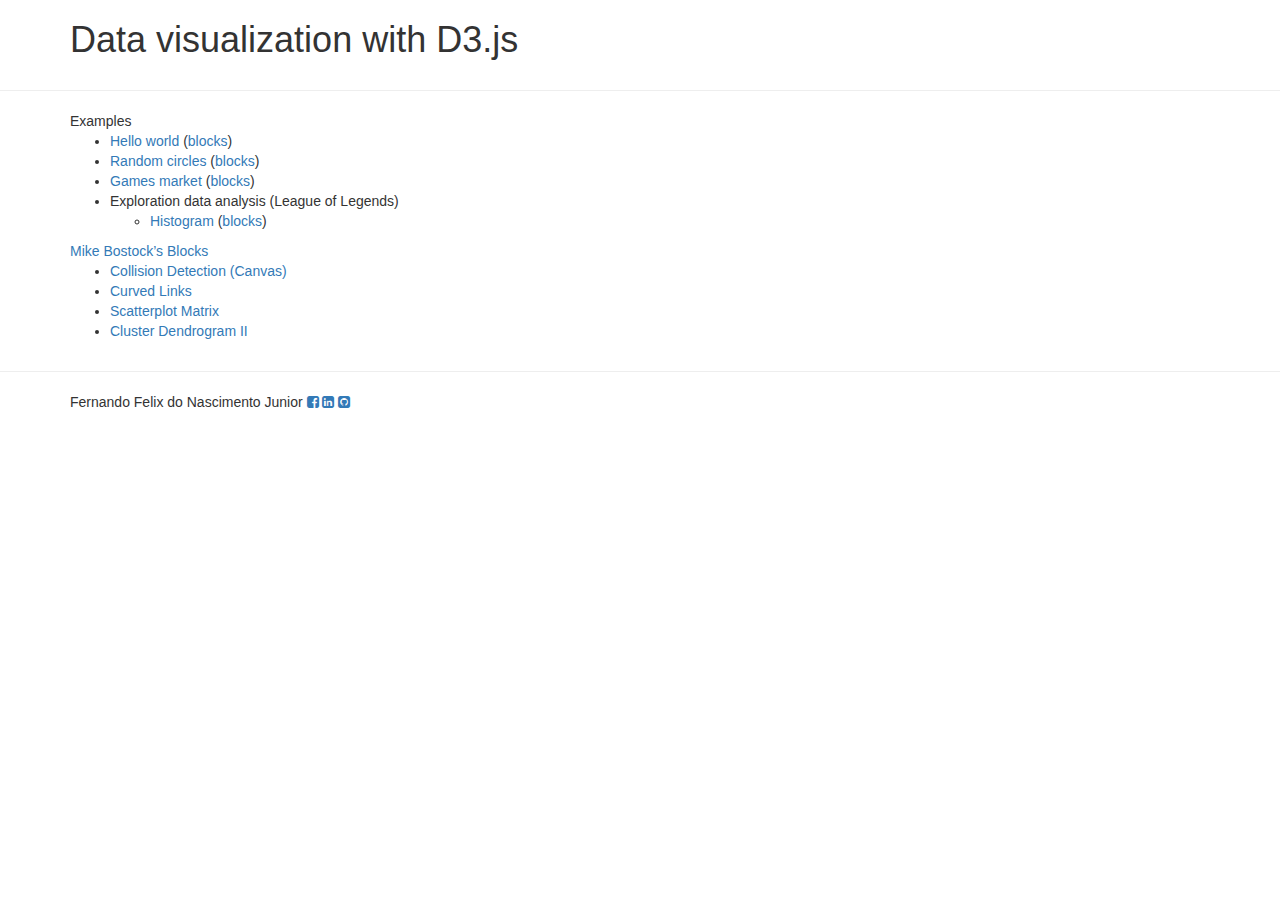
<file: index.html>
<!DOCTYPE>
<html>
<head>

    <meta http-equiv="Content-Type" content="text/html; charset=UTF-8" />
    <meta name="viewport" content="width=device-width, initial-scale=1" />
    <meta name="description" content="D3.js Tutorial" />

    <title>D3.js Tutorial</title>

    <!-- Bootstrap Core CSS -->
    <link rel="stylesheet" href="https://maxcdn.bootstrapcdn.com/bootstrap/3.3.6/css/bootstrap.min.css">

    <!-- Fontawesome CSS -->
    <link rel="stylesheet" href="https://maxcdn.bootstrapcdn.com/font-awesome/4.6.1/css/font-awesome.min.css">

</head>
<body>

    <header>
        <div class="container">
            <h1>Data visualization with D3.js</h1>
        </div>
    </header>

    <hr/>

    <main>
        <div class="container">
            Examples
            <ul>
                <li>
                    <a href="hello-world">Hello world</a>
                    (<a href="http://bl.ocks.org/fernandojunior/6b909bf8240065aa8e1e520ae4836a79">blocks</a>)
                </li>
                <li>
                    <a href="circles">Random circles</a>
                    (<a href="http://bl.ocks.org/fernandojunior/21f682f2ba7185510ab960bab583e2ed">blocks</a>)
                </li>
                <li>
                    <a href="games-market">Games market</a>
                    (<a href="http://bl.ocks.org/fernandojunior/9b008c9c95ae4d4ad15b543a193464f9">blocks</a>)
                </li>
                <li>
                    Exploration data analysis (League of Legends)
                    <ul>
                        <li>
                            <a href="histogram">Histogram</a>
                            (<a href="http://bl.ocks.org/fernandojunior/b1b95a9488c78d1eae154fd41a79cdee">blocks</a>)
                        </li>
                    </ul>
                </li>
            </ul>
            <a href="http://bl.ocks.org/mbostock">Mike Bostock’s Blocks</a>
            <ul>
                <li>
                    <a href="https://bl.ocks.org/mbostock/3231307">Collision Detection (Canvas)</a>
                </li>
                <li>
                    <a href="https://bl.ocks.org/mbostock/4600693">Curved Links</a>
                </li>
                <li>
                    <a href="https://bl.ocks.org/mbostock/3213173">Scatterplot Matrix</a>
                </li>
                <li>
                    <a href="https://bl.ocks.org/mbostock/7809166">Cluster Dendrogram II</a>
                </li>
            <ul>
        </div>
    </main>

    <hr/>

    <footer class="footer">
        <div class="container">
            <span class="">
            Fernando Felix do Nascimento Junior
            </span>
            <a title="Facebook" href="https://www.facebook.com/fernandofnjr" target="_blank">
                <i class="fa fa-facebook-square"></i>
            </a>
            <a title="LinkedIn" href="https://br.linkedin.com/in/fernandofnjr" target="_blank">
                <i class="fa fa-linkedin-square"></i>
            </a>
            <a title="GitHub" href="https://github.com/fernandojunior/" target="_blank">
                <i class="fa fa-github-square"></i>
            </a>
        </div>
    </footer>

</body>
</html>
</file>
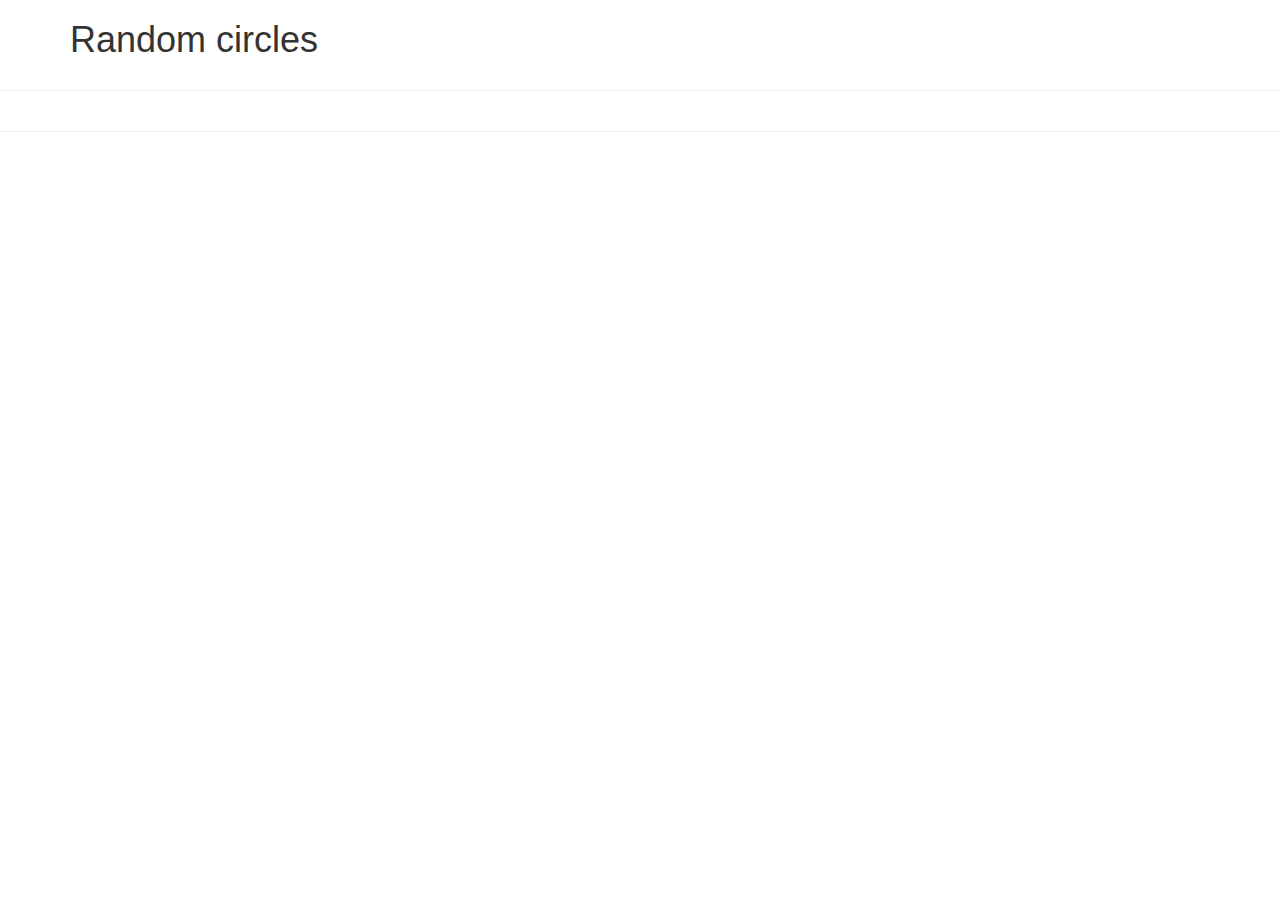
<file: circles/index.html>
<!DOCTYPE>
<html>
<head>

    <meta http-equiv="Content-Type" content="text/html; charset=UTF-8" />
    <meta name="viewport" content="width=device-width, initial-scale=1" />
    <meta name="description" content="Random circles" />

    <title>Random circles</title>

    <!-- Bootstrap Core CSS -->
    <link rel="stylesheet" href="https://maxcdn.bootstrapcdn.com/bootstrap/3.3.6/css/bootstrap.min.css">

</head>
<body>

    <header>
        <div class="container">
            <h1>Random circles</h1>
        </div>
    </header>

    <hr/>

    <main>
        <div class="container"></div>
    </main>

    <hr/>

    <footer class="footer">
        <div class="container"></div>
    </footer>

    <!-- D3.js -->
    <script src="https://d3js.org/d3.v3.min.js" charset="utf-8"></script>

    <!-- Custom JS -->
    <script src="script.js" charset="utf-8"></script>

</body>
</html>
</file>
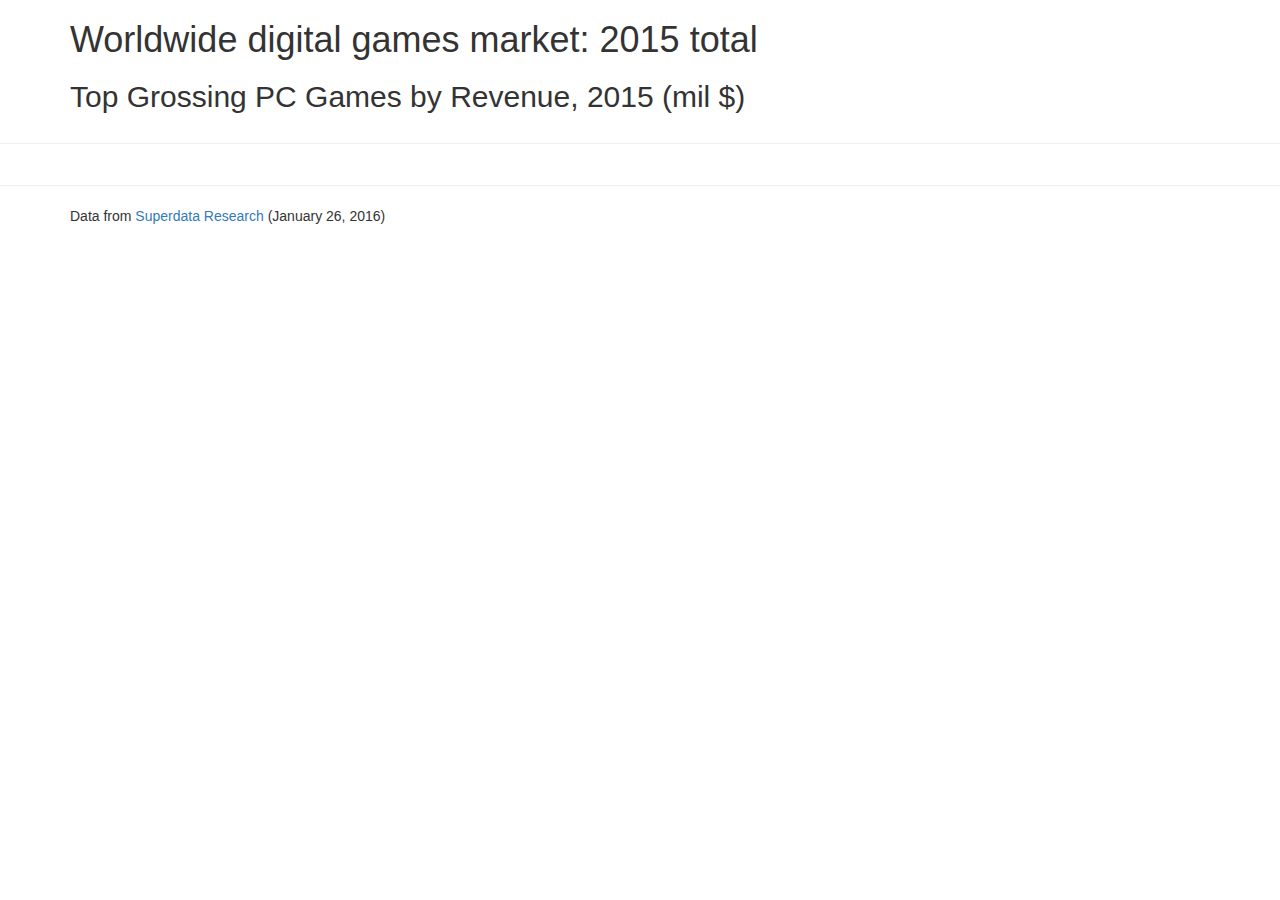
<file: games-market/index.html>
<!DOCTYPE>
<html>
<head>

    <meta http-equiv="Content-Type" content="text/html; charset=UTF-8" />
    <meta name="viewport" content="width=device-width, initial-scale=1" />
    <meta name="description" content="Hello World" />

    <title>Hello World</title>

    <!-- Bootstrap Core CSS -->
    <link rel="stylesheet" href="https://maxcdn.bootstrapcdn.com/bootstrap/3.3.6/css/bootstrap.min.css">

</head>
<body>

    <header>
        <div class="container">
            <h1>Worldwide digital games market: 2015 total</h1>
            <h2>Top Grossing PC Games by Revenue, 2015 (mil $)</h2>
        </div>
    </header>

    <hr/>

    <main>
        <div class="container">
            <div class="row">
                <div class="col-md-6" id="chart"></div>
                <div class="col-md-6" id="legends"></div>
            </div>
        </div>
    </main>

    <hr/>

    <footer class="footer">
        <div class="container">
            Data from
            <a href="https://www.superdataresearch.com/">Superdata Research</a>
            (January 26, 2016)
        </div>
    </footer>

    <!-- D3.js -->
    <script src="https://d3js.org/d3.v3.min.js" charset="utf-8"></script>

    <!-- Custom JS -->
    <script src="script.js" charset="utf-8"></script>

</body>
</html>
</file>
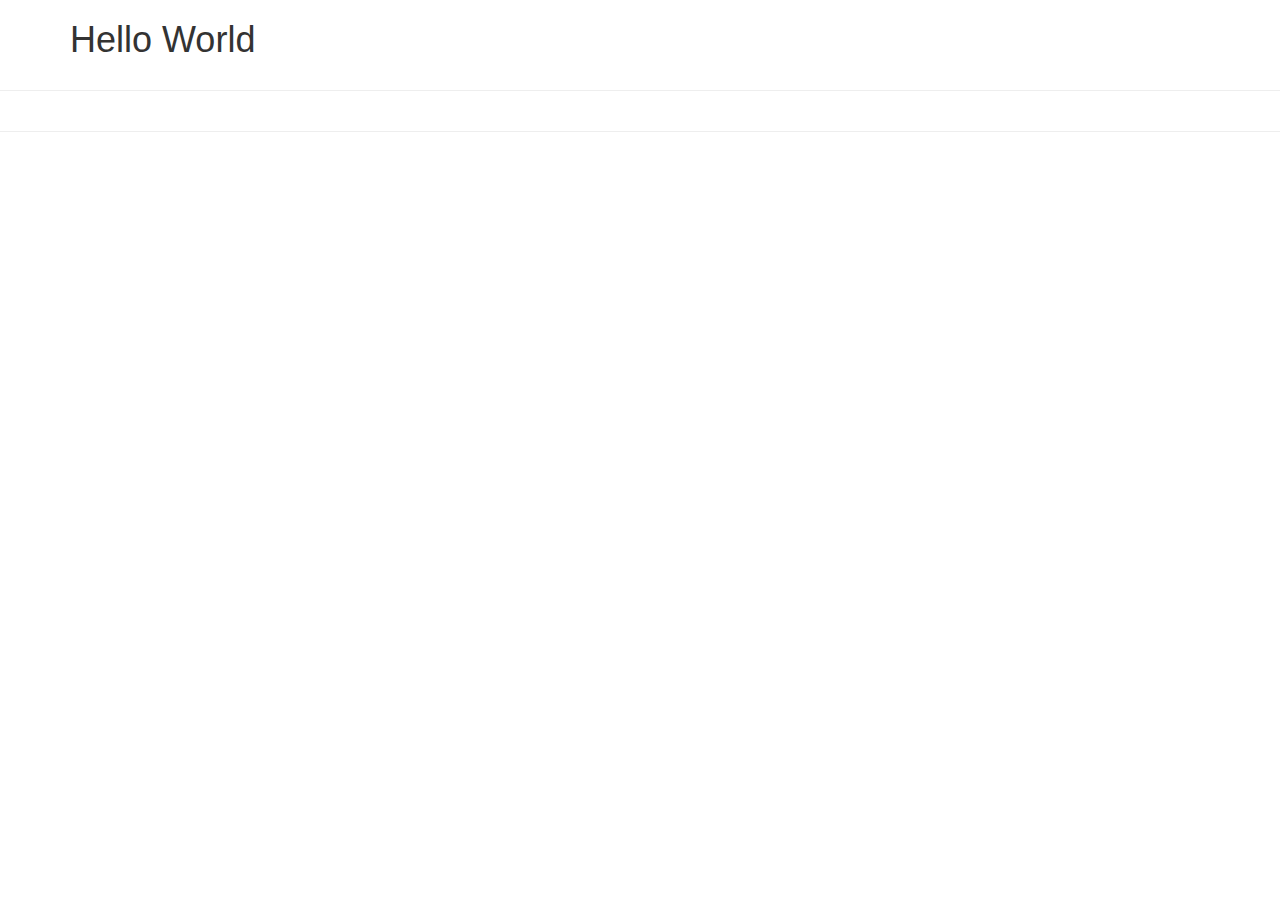
<file: hello-world/index.html>
<!DOCTYPE>
<html>
<head>

    <meta http-equiv="Content-Type" content="text/html; charset=UTF-8" />
    <meta name="viewport" content="width=device-width, initial-scale=1" />
    <meta name="description" content="Hello World" />

    <title>Hello World</title>

    <!-- Bootstrap Core CSS -->
    <link rel="stylesheet" href="https://maxcdn.bootstrapcdn.com/bootstrap/3.3.6/css/bootstrap.min.css">

</head>
<body>

    <header>
        <div class="container">
            <h1>Hello World</h1>
        </div>
    </header>

    <hr/>

    <main>
        <div class="container">
            <div id="hello_world"></div>
        </div>
    </main>

    <hr/>

    <footer class="footer">
        <div class="container"></div>
    </footer>

    <!-- D3.js -->
    <script src="https://d3js.org/d3.v3.min.js" charset="utf-8"></script>

    <!-- Custom JS -->
    <script src="script.js" charset="utf-8"></script>

</body>
</html>
</file>
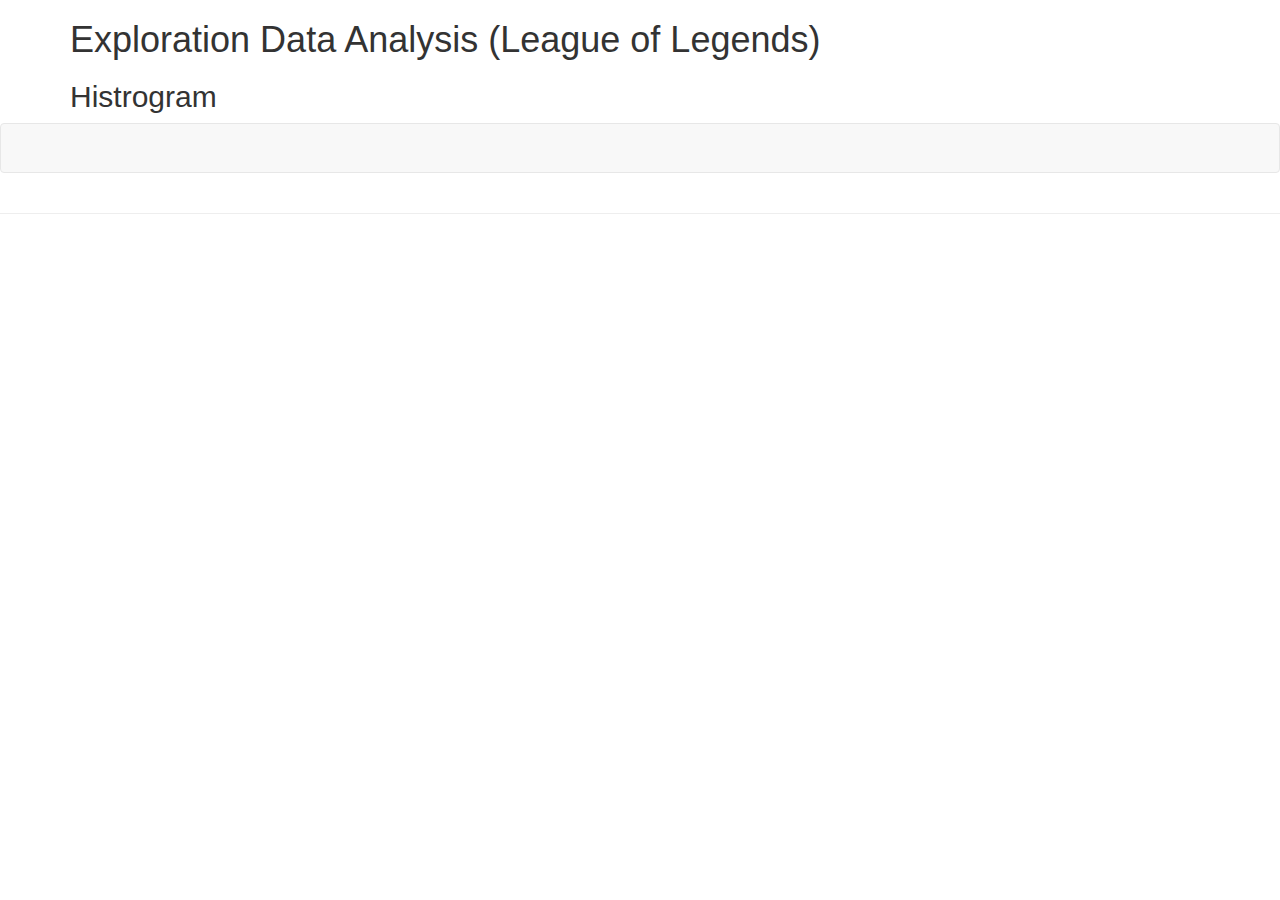
<file: histogram/index.html>
<!DOCTYPE>
<html>
<head>
    <link rel="stylesheet" href="https://maxcdn.bootstrapcdn.com/bootstrap/3.3.6/css/bootstrap.min.css">
    <link rel="stylesheet" href="style.css">
</head>
<body>

    <header>
        <div class="container">
            <h1>Exploration Data Analysis (League of Legends)</h1>
            <h2>Histrogram</h2>
        </div>
    </header>

    <nav class="navbar navbar-default">
        <div class="container">
            <!-- <div class="navbar-brand">League of Legends</div> -->
        </div>
    </nav>

    <main>
        <div class="container">
            <div id="canvas">
            </div>
        </div>
    </main>

    <hr/>

    <footer class="footer">
        <div class="container">
            <div id="info"></div>
        </div>
    </footer>

    <script src="https://d3js.org/d3.v3.min.js" charset="utf-8"></script>
    <script src="http://labratrevenge.com/d3-tip/javascripts/d3.tip.v0.6.3.js"></script>
    <script src="script.js" charset="utf-8"></script>

</body>
</html>
</file>
<file: histogram/style.css>
#canvas {
  font: 10px sans-serif;
}

.axis path,
.axis line {
  fill: none;
  stroke: #000;
  shape-rendering: crispEdges;
}

.bar {
  fill: orange;
}

.bar:hover {
  fill: orangered ;
}

.x.axis path {
  display: none;
}

.d3-tip {
  line-height: 1;
  font-weight: bold;
  padding: 12px;
  background: rgba(0, 0, 0, 0.8);
  color: #fff;
  border-radius: 2px;
}

/* Creates a small triangle extender for the tooltip */
.d3-tip:after {
  box-sizing: border-box;
  display: inline;
  font-size: 10px;
  width: 100%;
  line-height: 1;
  color: rgba(0, 0, 0, 0.8);
  content: "\25BC";
  position: absolute;
  text-align: center;
}

/* Style northward tooltips differently */
.d3-tip.n:after {
  margin: -1px 0 0 0;
  top: 100%;
  left: 0;
}
</file>
